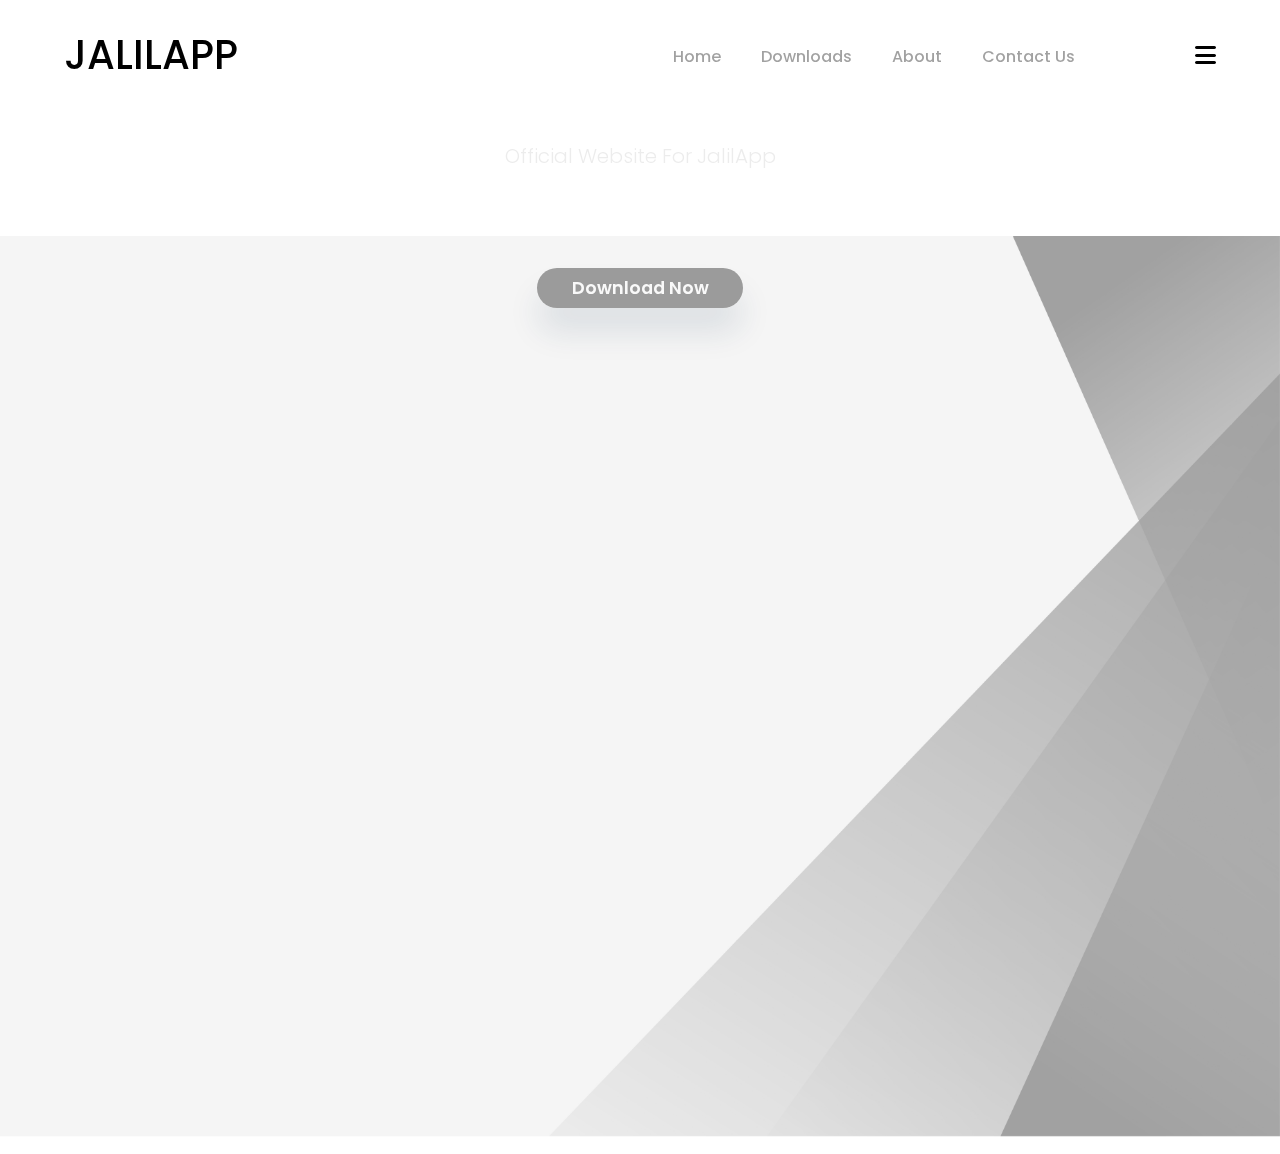
<file: index.html>
<!DOCTYPE html>
<html lang="en">
  <head>
    <meta charset="UTF-8" />
    <meta name="viewport" content="width=device-width, initial-scale=1.0" />
    <link rel="stylesheet" href="style.css" />
    <link
      rel="stylesheet"
      href="https://cdnjs.cloudflare.com/ajax/libs/font-awesome/6.4.0/css/all.min.css"
    />
    <link rel="icon" href="images/favicon.ico" type="image/x-icon">
    <script src="https://cdn.jsdelivr.net/npm/gsap@3.12.2/dist/gsap.min.js"></script>
    <title>Get Jalil App Now</title>
  </head>
  <body>
    <header>
      <div class="logo">JalilApp</div>
      <nav>
        <ul class="menu">
          <li><a href="index.html">Home</a></li>
          <li><a href="downloads.html">Downloads</a></li>
          <li><a href="about.html">About</a></li>
          <li><a href="contact-us.html">Contact Us</a></li>
        </ul>
        <i class="fa-solid fa-bars" id="toggle"></i>
      </nav>
    </header>

    <section class="home">
      <div class="home-content">
        <h1>Welcome to JalilApp</h1>
        <p>Official Website For JalilApp</p>
        <a href="downloads.html">Download Now</a>
      </div>
      <div class="images">
        <div class="img-1"></div>
      </div>
    </section>
    <script>
      gsap.from(".img-1", 1.5, { opacity: 0, y: 400, delay: 0.5 });
      gsap.from("h1", 1.2, { opacity: 0, y: -80, delay: 1 });
      gsap.from("p", 1.2, { opacity: 0, y: -80, delay: 0.8 });
      gsap.from("a", 1.2, { opacity: 0, y: -80, delay: 0.6 });

      const menu = document.querySelector(".menu");
      const toggle = document.getElementById("toggle");

      toggle.onclick = function () {
        menu.classList.toggle("active");
      };
    </script>
  </body>
</html>
</file>
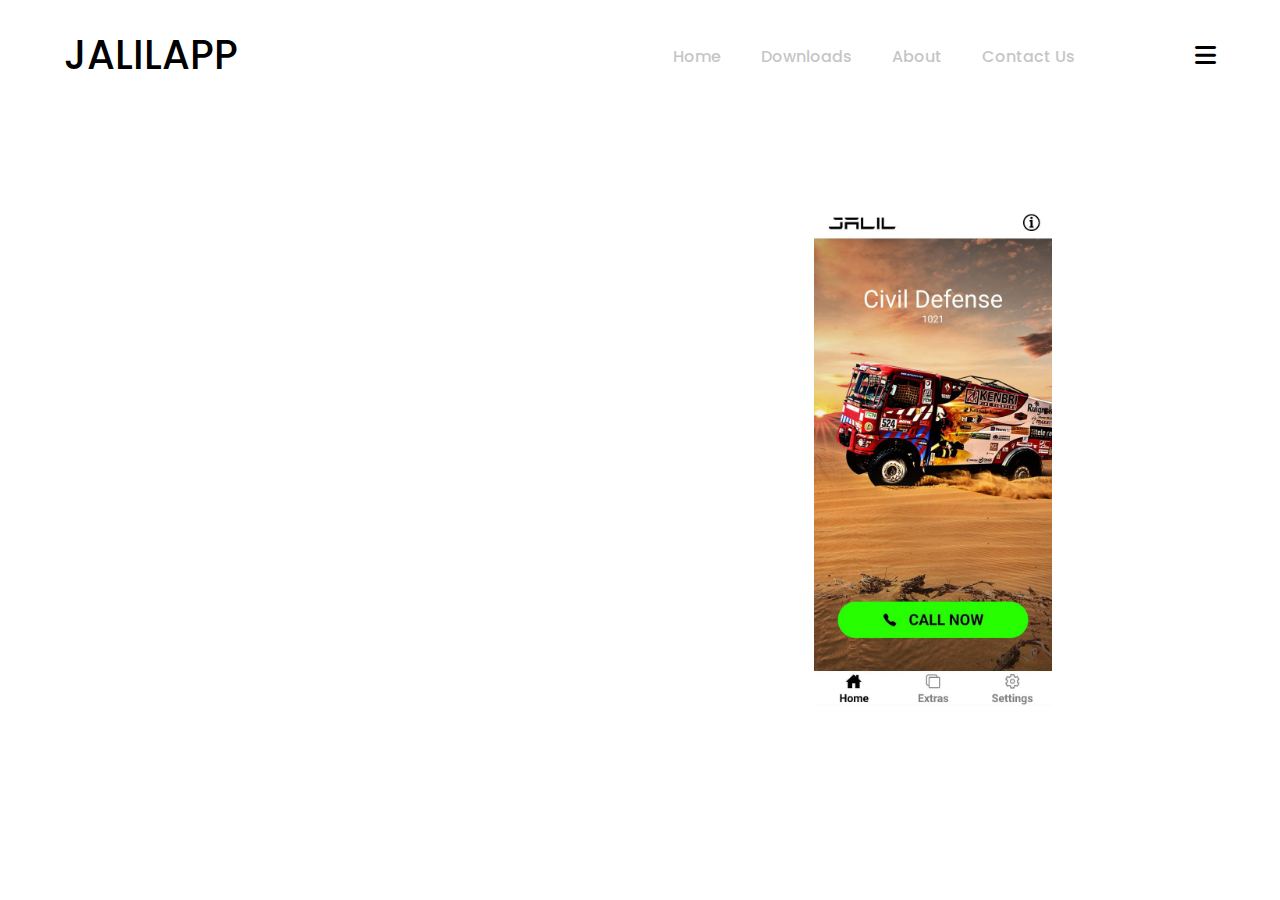
<file: about.html>
<!DOCTYPE html>
<html lang="en">
  <head>
    <meta charset="UTF-8" />
    <meta name="viewport" content="width=device-width, initial-scale=1.0" />
    <link rel="stylesheet" href="style.css" />
    <link
      rel="stylesheet"
      href="https://cdnjs.cloudflare.com/ajax/libs/font-awesome/6.4.0/css/all.min.css"
    />
    <link rel="icon" href="images/favicon.ico" type="image/x-icon">
    <script src="https://cdn.jsdelivr.net/npm/gsap@3.12.2/dist/gsap.min.js"></script>
    <title>About JalilApp</title>
  </head>
  <body>
    <header>
      <div class="logo">JalilApp</div>
      <nav>
        <ul class="menu">
          <li><a href="index.html">Home</a></li>
          <li><a href="downloads.html">Downloads</a></li>
          <li><a href="about.html">About</a></li>
          <li><a href="contact-us.html">Contact Us</a></li>
        </ul>
        <i class="fa-solid fa-bars" id="toggle"></i>
      </nav>
    </header>

    <section class="about">
      <div class="about-content">
        <h1>About JalilApp</h1>
        <p>
          JalilApp is an essential mobile application designed to provide
          immediate access to critical emergency services and simplify the
          process of recharging your mobile phone's SIM card.
        </p>

        <p>
          Our mission is to ensure your safety and connectivity in all
          situations. With JalilApp, you can call the police, ambulance,
          gendarmerie, and civil defense with ease, allowing you to quickly seek
          help during emergencies or report incidents you witness.
        </p>

        <p>
          But that's not all. JalilApp also streamlines the SIM card recharge
          process. Simply insert your recharge card, and our app will take care
          of the rest, ensuring you stay connected to your loved ones and the
          world.
        </p>

        <p>
          We pride ourselves on JalilApp's user-friendly interface, making it
          accessible to people of all backgrounds. Whether you're a tech-savvy
          user or new to smartphone apps, you'll find JalilApp easy to navigate
          and use.
        </p>

        <p>
          Your safety and security are our top priorities. JalilApp not only
          connects you to emergency services but also provides your location
          information, ensuring that help arrives precisely where it's needed.
        </p>

        <p>
          JalilApp is available 24/7, providing you with a reliable companion
          that ensures you're always prepared for any situation, whether you're
          at home, on the road, or in an unfamiliar location.
        </p>
      </div>
      <div class="about-image">
        <img src="images/img3.jpg" alt="JalilApp Screenshot" />
      </div>
    </section>

    <script>
      gsap.from("h1", 1.2, { opacity: 0, y: -80, delay: 1 });
      gsap.from("p", 1.2, { opacity: 0, y: -80, delay: 0.8 });
      gsap.from("a", 1.2, { opacity: 0, y: -80, delay: 0.6 });

      const menu = document.querySelector(".menu");
      const toggle = document.getElementById("toggle");

      toggle.onclick = function () {
        menu.classList.toggle("active");
      };
    </script>
  </body>
</html>
</file>
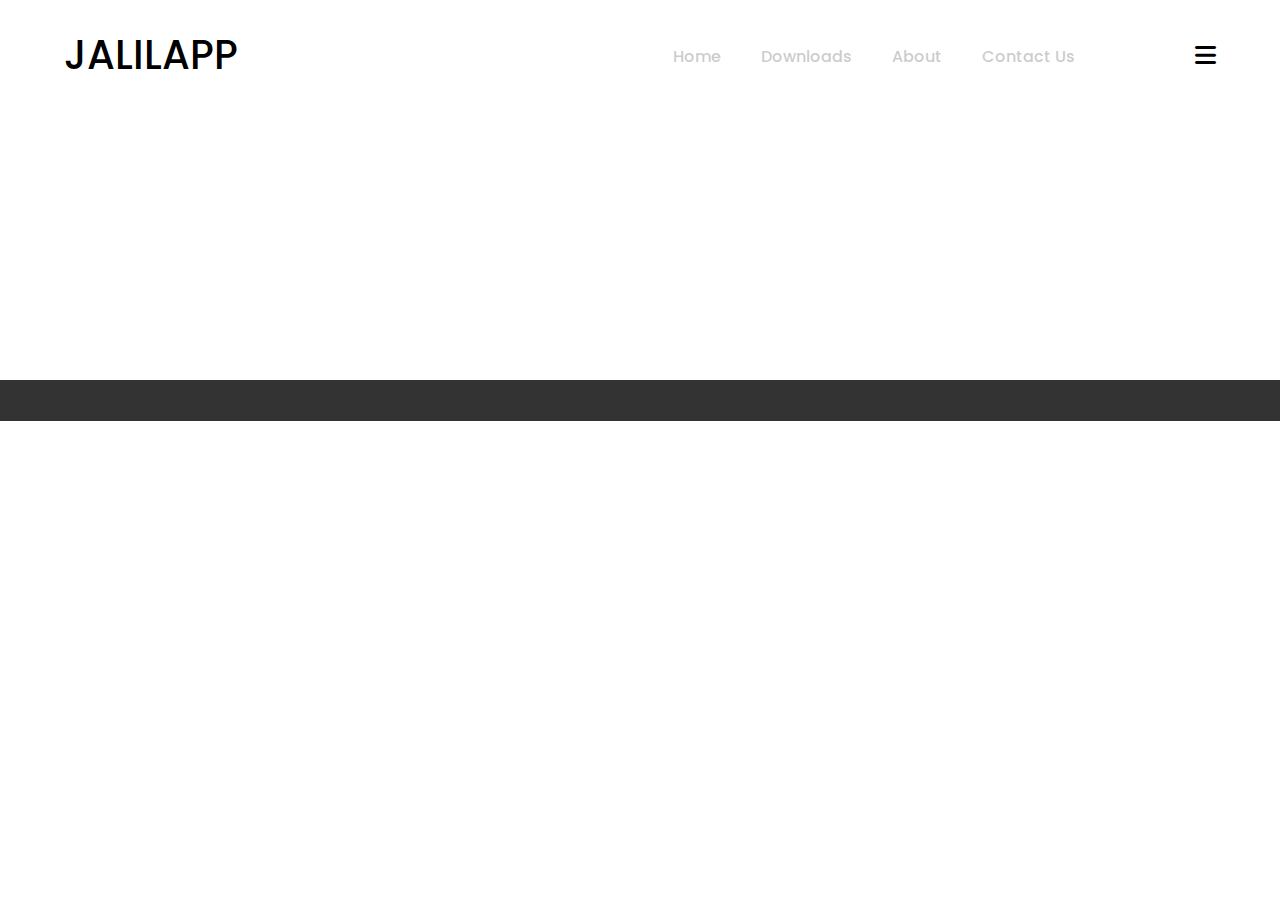
<file: contact-us.html>
<!DOCTYPE html>
<html lang="en">
  <head>
    <meta charset="UTF-8" />
    <meta name="viewport" content="width=device-width, initial-scale=1.0" />
    <link rel="stylesheet" href="style.css" />
    <link
      rel="stylesheet"
      href="https://cdnjs.cloudflare.com/ajax/libs/font-awesome/6.4.0/css/all.min.css"
    />
    <link rel="icon" href="images/favicon.ico" type="image/x-icon">
    <script src="https://cdn.jsdelivr.net/npm/gsap@3.12.2/dist/gsap.min.js"></script>
    <title>Contact Us</title>
  </head>
  <body>
    <header>
      <div class="logo">JalilApp</div>
      <nav>
        <ul class="menu">
          <li><a href="index.html">Home</a></li>
          <li><a href="downloads.html">Downloads</a></li>
          <li><a href="about.html">About</a></li>
          <li><a href="contact-us.html">Contact Us</a></li>
        </ul>
        <i class="fa-solid fa-bars" id="toggle"></i>
      </nav>
    </header>

    <section class="contact">
      <div class="contact-content">
        <h1>Contact Us</h1>
        <p>
          Have a question or feedback? We'd love to hear from you. Get in touch
          with us:
        </p>

        <div class="contact-info">
          <p>
            <i class="fa-solid fa-envelope"></i> Email: contact@jalilapp.com
          </p>
          <p><i class="fa-solid fa-phone"></i> Phone: +213 05********</p>
          <p>
            <i class="fa-solid fa-map-marker"></i> Address: Mostaganem,Algeria
          </p>
        </div>
      </div>
    </section>

    <footer>
      <p>&copy; 2023 JalilApp. All Rights Reserved.</p>
    </footer>

    <script>
      gsap.from("h1", 1.2, { opacity: 0, y: -80, delay: 1 });
      gsap.from("p", 1.2, { opacity: 0, y: -80, delay: 0.8 });
      gsap.from("a", 1.2, { opacity: 0, y: -80, delay: 0.6 });

      const menu = document.querySelector(".menu");
      const toggle = document.getElementById("toggle");

      toggle.onclick = function () {
        menu.classList.toggle("active");
      };
    </script>
  </body>
</html>
</file>
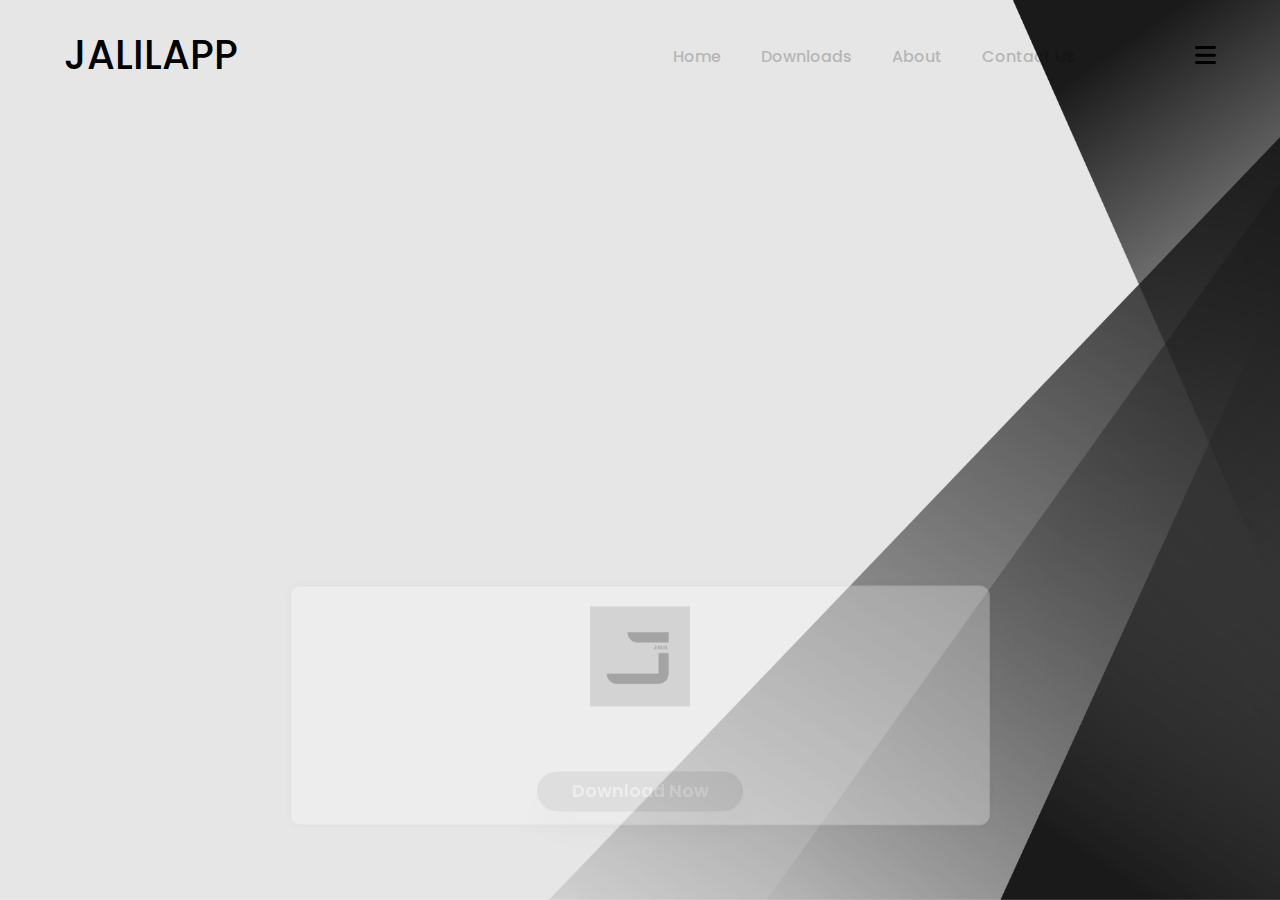
<file: downloads.html>
<!DOCTYPE html>
<html lang="en">
  <head>
    <meta charset="UTF-8" />
    <meta name="viewport" content="width=device-width, initial-scale=1.0" />
    <link rel="stylesheet" href="style.css" />
    <link
      rel="stylesheet"
      href="https://cdnjs.cloudflare.com/ajax/libs/font-awesome/6.4.0/css/all.min.css"
    />
    <link rel="icon" href="images/favicon.ico" type="image/x-icon">
    <script src="https://cdn.jsdelivr.net/npm/gsap@3.12.2/dist/gsap.min.js"></script>
    <script src="download_tracking.js"></script>
    <title>Get Jalil App Now</title>
  </head>
  <body>
    <header>
      <div class="logo">JalilApp</div>
      <nav>
        <ul class="menu">
          <li><a href="index.html">Home</a></li>
          <li><a href="downloads.html">Downloads</a></li>
          <li><a href="about.html">About</a></li>
          <li><a href="contact-us.html">Contact Us</a></li>
        </ul>
        <i class="fa-solid fa-bars" id="toggle"></i>
      </nav>
    </header>

    <section class="downloads">
      <div class="downloads-content">
        <h1>Download Our App</h1>
        <p>Get JalilApp Now!</p>
        <div class="download-box">
          <img src="images/2.png" alt="App Icon" />
          <p class="version">Version 1.0.1</p>
          <p class="filesize">File Size: 34.27 MB</p>

          <a
            href="https://download1592.mediafire.com/pf8286vzgwhgylJBzCsucq3rZXF-yqQK3mAlaH8pLqz9d-mgmpJtx0KPGtgub9YaF6hVSoIfgdxegY0CCDfofGLnjBC1SdIeBf7uFKrRE_ZrUNR5yWHJaeqAuiGGyFpGOH5i4_FJEmnLotP1Lkx22N0fTFssTF2aAdtAbBEtYXFZKw/8zp1c2skwo1zczc/JalilApp%281.0.1%29Updated.apk"
            id="download-button"
            >Download Now</a
          >
        </div>
      </div>
      <div class="images">
        <div class="img-1"></div>
      </div>
    </section>

    <script>
      gsap.from(".download-box", 1.5, { opacity: 0, y: 400, delay: 0.5 });
      gsap.from("h1", 1.2, { opacity: 0, y: -80, delay: 1 });
      gsap.from("p", 1.2, { opacity: 0, y: -80, delay: 0.8 });
      gsap.from("a", 1.2, { opacity: 0, y: -80, delay: 0.6 });

      const menu = document.querySelector(".menu");
      const toggle = document.getElementById("toggle");

      toggle.onclick = function () {
        menu.classList.toggle("active");
      };
    </script>
  </body>
</html>
</file>
<file: style.css>
@import url("https://fonts.googleapis.com/css2?family=Poppins:ital,wght@0,100;0,200;0,300;0,400;0,500;0,600;0,700;0,800;0,900;1,100;1,200;1,300;1,400;1,500;1,600;1,700;1,800;1,900&display=swap");
* {
  margin: 0;
  padding: 0;
  box-sizing: border-box;
  list-style: none;
  text-decoration: none;
  font-family: "Poppins", sans-serif;
}
body {
  height: 100vh;
  overflow: auto;
  min-width: 400px;
  background-color: #fff;
}
header {
  display: flex;
  align-items: center;
  justify-content: flex-end;
  width: 100%;
  height: 110px;
  padding: 0 5%;
  color: black;
  font-size: 18px;
}
header .logo {
  color: black;
  font-size: 2.5rem;
  font-weight: 500;
  text-transform: uppercase;
  margin-right: auto;
}
header nav {
  display: flex;
  align-items: center;
}
header nav .menu {
  display: flex;
  align-items: center;
}
header nav .menu li a {
  position: relative;
  color: black;
  font-size: 1rem;
  font-weight: 500;
  margin-left: 40px;
  transition: color 0.3s ease;
}
header nav .menu li a:hover {
  color: lightgrey;
}
header nav #toggle {
  font-size: 1.5rem;
  margin-left: 120px;
  cursor: pointer;
}
.home {
  padding: 2rem 5% 0;
  color: black;
  text-align: center;
}
.home h1 {
  text-transform: uppercase;
  font-size: 3.25rem;
  font-weight: 500;
}
.home p {
  font-size: 1.25rem;
  font-weight: 300;
  margin: -5px 0 30px;
}
.home a {
  background: black;
  padding: 0.5rem 2.15rem;
  outline: none;
  border: none;
  border-radius: 25px;
  color: #fff;
  font-size: 1.1rem;
  font-weight: 600;
  box-shadow: 0 24px 32px rgba(28, 61, 94, 0.3);
  cursor: pointer;
  transition: background 0.3s ease;
}
.home a:hover {
  background-color: grey;
}
.home .images .img-1 {
  width: 100%;
  height: 100vh;
  position: absolute;
  bottom: 0;
  left: 0;
  z-index: -10;
}
.home .images .img-1 {
  background: url(images/1.jpg);
  background-position: center;
  background-size: cover;
}
@media (max-width: 768px) {
  .home .home-content {
    font-size: 1.6rem;
    font-weight: 600;
  }
  .home p {
    font-size: 0.85rem;
    margin: 0 0 30px;
  }
  header nav .menu {
    flex-direction: column;
    justify-content: center;
    row-gap: 3.5rem;
    position: absolute;
    left: -100%;
    top: 110px;
    width: 100%;
    background: grey;
    height: calc(100vh - 110px);
    z-index: 10;
    transition: left 0.4s ease;
  }
  header nav .menu li a {
    margin-left: unset;
    font-size: 2rem;
    font-weight: 700;
    text-transform: uppercase;
    color: #fff;
  }
  header nav .menu li a:hover {
    color: black;
  }
  header nav .menu.active {
    left: 0;
  }
}

.downloads {
  padding: 80px 0;
  text-align: center;
}

.downloads-content {
  max-width: 700px;
  margin: 0 auto;
}

.downloads h1 {
  font-size: 2.5rem;
  color: #333;
}

.downloads p {
  font-size: 1.25rem;
  color: #555;
  margin-bottom: 20px;
}

.download-box {
  background-color: #fff;
  border: 1px solid #ddd;
  padding: 20px;
  border-radius: 10px;
  box-shadow: 0 0 10px rgba(0, 0, 0, 0.1);
}

.download-box img {
  max-width: 100px;
  margin: 0 auto 20px;
  margin-bottom: 5px;
}

.download-box p {
  font-size: 1rem;
  color: #777;
}
.download-box .version {
  margin-bottom: 0px;
}
.download-box .filesize {
  margin-bottom: 10px;
}

.download-box a {
  background: black;
  padding: 0.5rem 2.15rem;
  outline: none;
  border: none;
  border-radius: 25px;
  color: #fff;
  font-size: 1.1rem;
  font-weight: 600;
  box-shadow: 0 24px 32px rgba(28, 61, 94, 0.3);
  cursor: pointer;
  transition: background 0.3s ease;
}

.download-box a:hover {
  background-color: grey;
}
.downloads .images .img-1 {
  width: 100%;
  height: 100vh;
  position: absolute;
  bottom: 0;
  left: 0;
  z-index: -10;
}
.downloads .images .img-1 {
  background: url(images/1.jpg);
  background-position: center;
  background-size: cover;
}

.about {
  padding: 2rem 5% 0;
  color: black;
  display: flex;
  flex-direction: row;
  align-items: center;
  text-align: left;
}

.about-content {
  flex: 1;
  padding-right: 20px;
  height: 100%;
}

.about h1 {
  text-transform: uppercase;
  font-size: 1.25rem;
  font-weight: 500;
  margin-bottom: 10px;
}

.about p {
  font-size: 0.85rem;
  font-weight: 300;
  margin: -5px 0 30px;
}

.about-image {
  flex: 1;
  display: flex;
  justify-content: center;
  align-items: center;
  max-height: 400px;
  max-width: 100%;
  margin-top: 5%;
}

.about-image img {
  max-width: 100%;
  max-height: 500px;
  display: block;
}
/* Styles for the Contact Us page */
.contact {
  padding: 2rem 5% 0;
  color: black;
  display: flex;
  flex-direction: row;
  align-items: center;
  text-align: left;
}

.contact-content {
  flex: 1;
  padding-right: 20px;
}

.contact h1 {
  text-transform: uppercase;
  font-size: 3.25rem;
  font-weight: 500;
}

.contact p {
  font-size: 1.25rem;
  font-weight: 300;
  margin: -5px 0 30px;
}

.contact-info {
  font-size: 1.1rem;
  margin-top: 20px;
}

.contact-info p {
  margin-bottom: 10px;
}

.contact-image {
  flex: 1;
  text-align: center;
}

footer {
  background-color: #333;
  color: #fff;
  text-align: center;
  padding: 10px 0;
  font-size: 0.9rem;
}

/* Style the footer link text color (e.g., 'All Rights Reserved') */
footer a {
  color: #fff;
}

/* Add media queries for responsiveness */
@media (max-width: 768px) {
  .contact {
    flex-direction: column;
    text-align: center;
  }

  .contact-content {
    padding: 0;
    text-align: center;
  }

  .contact h1 {
    font-size: 2.5rem;
  }

  .contact-info {
    margin-top: 10px;
  }

  .contact-image {
    margin-top: 20px;
  }
}
</file>
